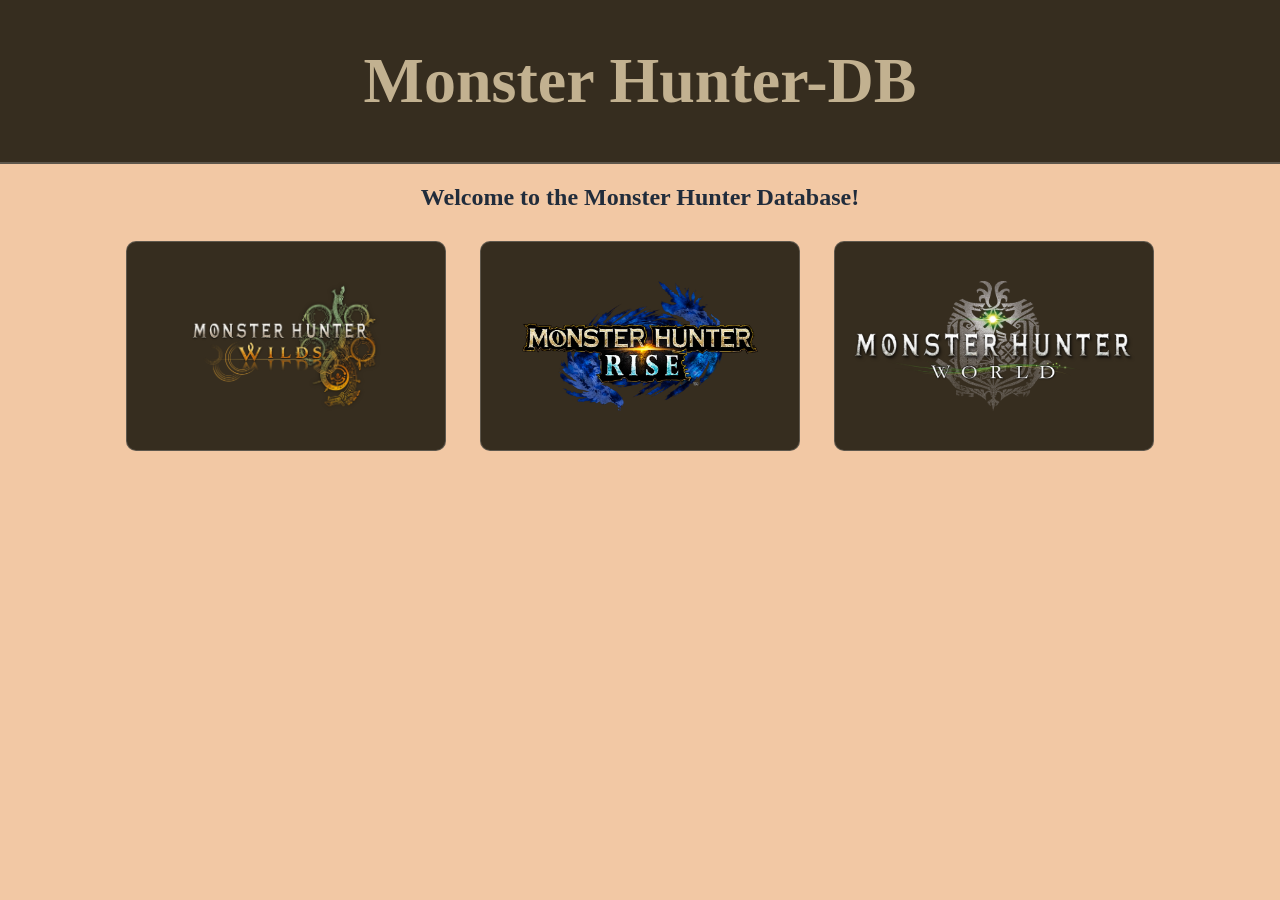
<file: src/oldSrc/index.html>
<!DOCTYPE html>
<html lang="en">
<head>
    <meta charset="UTF-8">
    <meta name="viewport" content="width=device-width, initial-scale=1.0">
    <title>Monster Hunter-DB | Home</title>
    <link rel="stylesheet" href="../CSS/index.css">
</head>
<body>
    <div class = "header">
        <h1>Monster Hunter-DB</h1>
    </div>
    <div class = "main">
        <h2>Welcome to the Monster Hunter Database!</h2>
    </div>
    <div class = "navigation">
        <div>
            <a class="nav-item nav-item-wilds" href="mainpage-wilds.html">
                <img 
                    src="../../MH-Images/MonsterHunter-Images/MonsterHunterWilds/Title/800px-MHWilds-Logo.png.webp"
                    alt="Monster Hunter Wilds"
                >
            </a>
        </div>
        <div>
            <a class="nav-item nav-item-rise" href="mainpage-rise.html">
                <img 
                    src="../../MH-Images/MonsterHunter-Images/MonsterHunterRise/Title/800px-MHRise-Logo.png.webp"
                    alt="Monster Hunter Rise"
                >
            </a>
        </div>
        <div>
            <a class="nav-item nav-item-world" href="mainpage-world.html">
                <img 
                    src="../../MH-Images/MonsterHunter-Images/MonsterHunterWorld/Title/800px-MHWorld-Logo.png.webp"
                    alt="Monster Hunter World"
                >
            </a>
        </div>
    </div>
</body>
</html>
</file>
<file: src/CSS/index.css>
:root {--primary-bg: #362d1f; /* Darker brown for sidebar */--content-bg: #f2c8a4; /* Lighter tan for main area */
--card-bg: #315a79;    /* Card background */--accent-orange: #c2b190; --text-dark: #212c3b;}

body{background-color: var(--content-bg); color: var(--text-dark); margin: 0; font-family: 'Georgia', serif;}

.header{background-color: var(--primary-bg); color: var(--accent-orange); padding: 1px; 
text-align: center; font-size: 2em; font-weight: bold; border-bottom: 2px solid rgba(255,255,255,0.2);}

.main{text-align: center;}

.navigation{padding: 10px; text-align: center; display: flex; justify-content: center; gap: 14px; flex-wrap: wrap;}

.nav-item {margin: 10px; width: 320px; height: 210px; padding: 12px; box-sizing: border-box;
display: inline-flex; align-items: center; justify-content: center; background-color: var(--primary-bg); border: 1px solid rgba(255,255,255,0.2); border-radius: 10px;
text-decoration: none; transition: background-color 0.3s, transform 0.2s;}

.nav-item:hover {background-color: #4d3b17; transform: translateY(-3px);}

.nav-item:focus-visible {outline: 3px solid var(--accent-orange); outline-offset: 3px;}

.nav-item-wilds img {width: 100%; max-height: 130px; object-fit: contain;}

.nav-item-rise img {width: 100%; max-height: 130px; object-fit: contain;}

.nav-item-world img {width: 100%; max-height: 130px; object-fit: contain;}

.navigation a{color: var(--accent-orange); text-decoration: underline; margin: 0 10px;}
</file>
